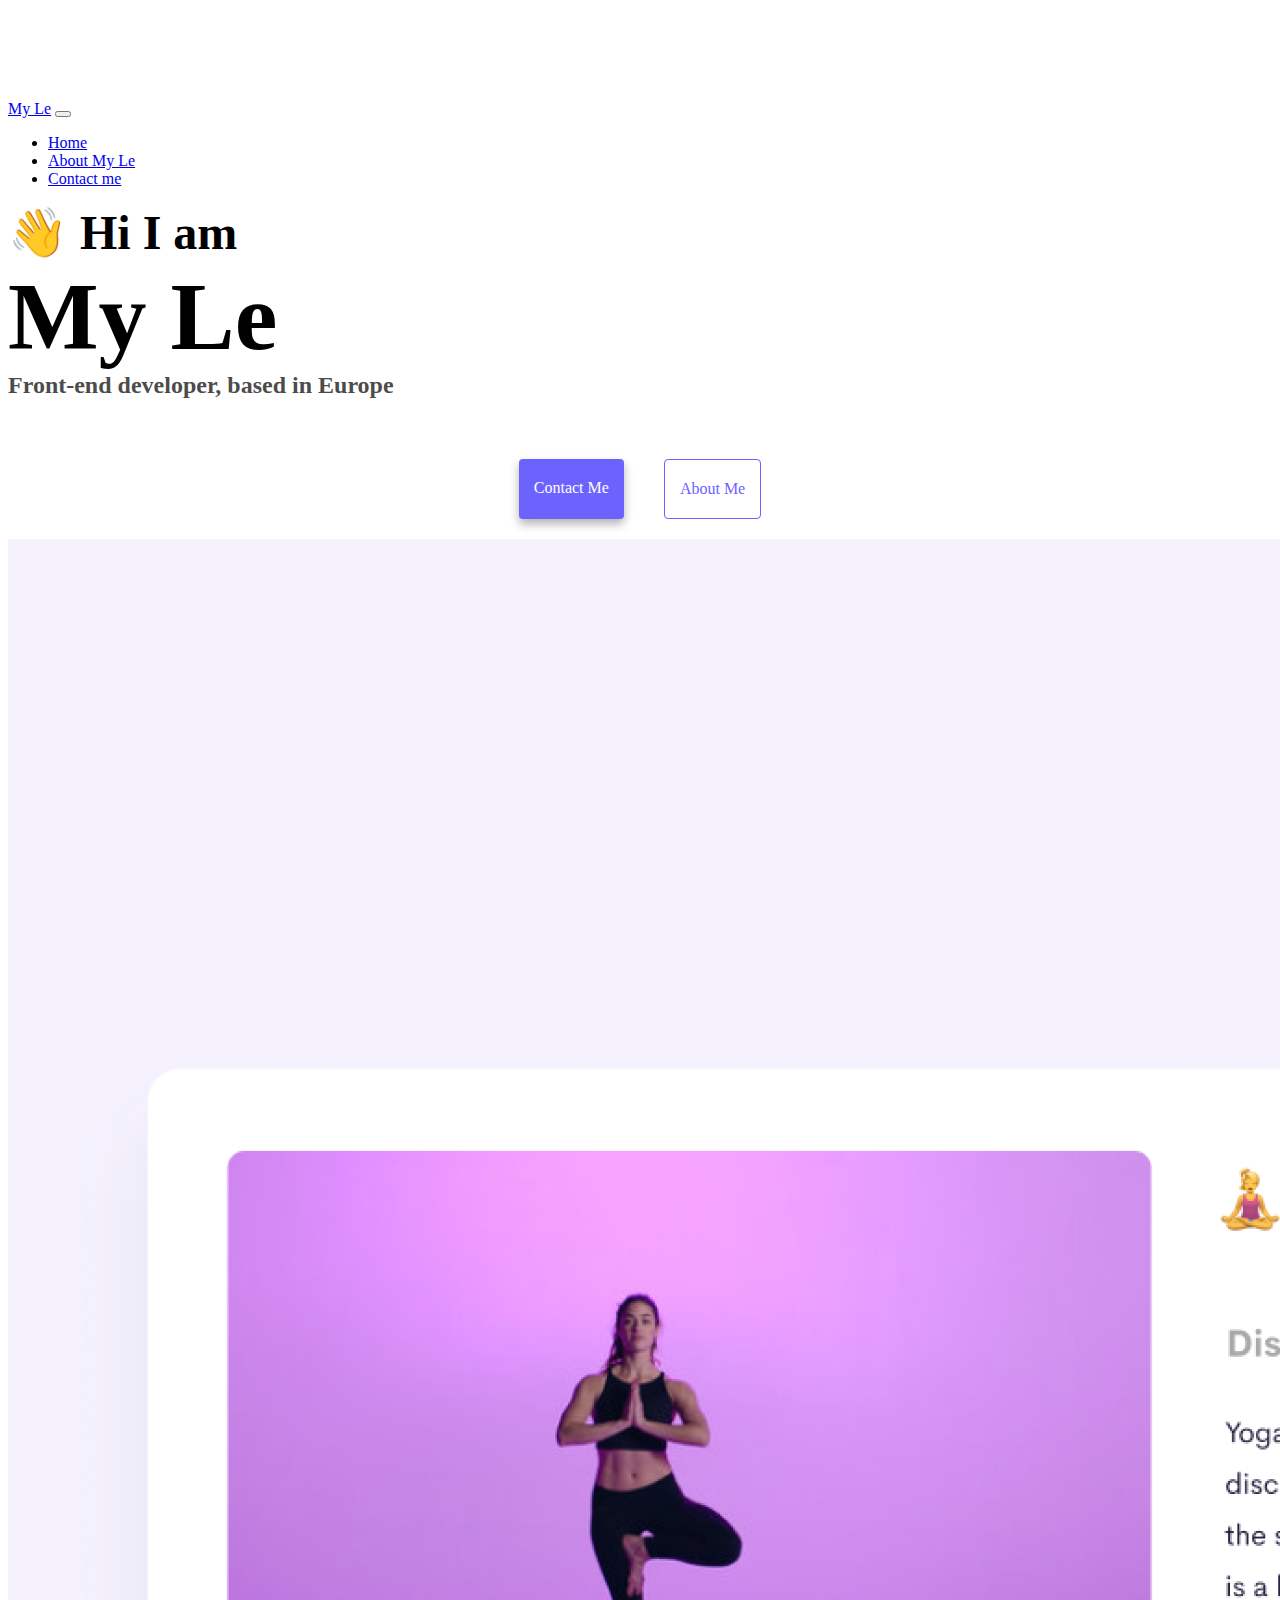
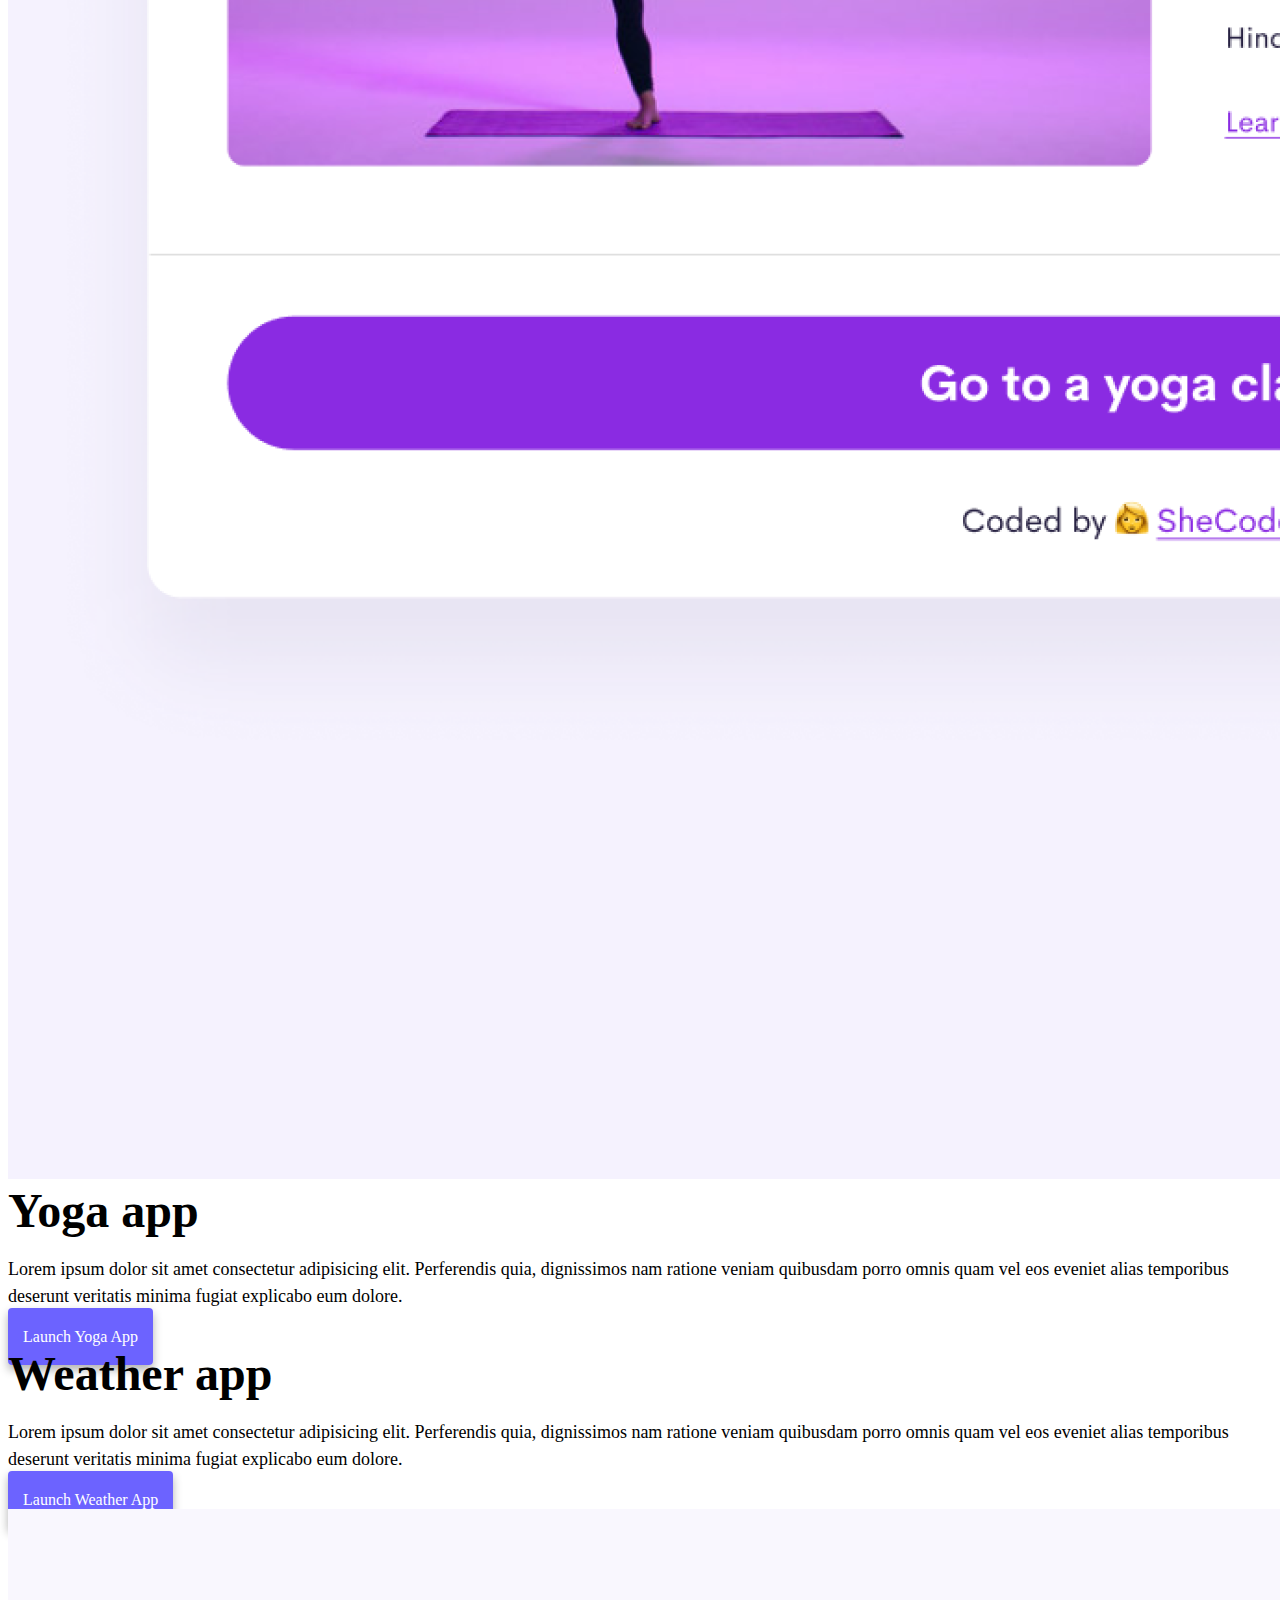
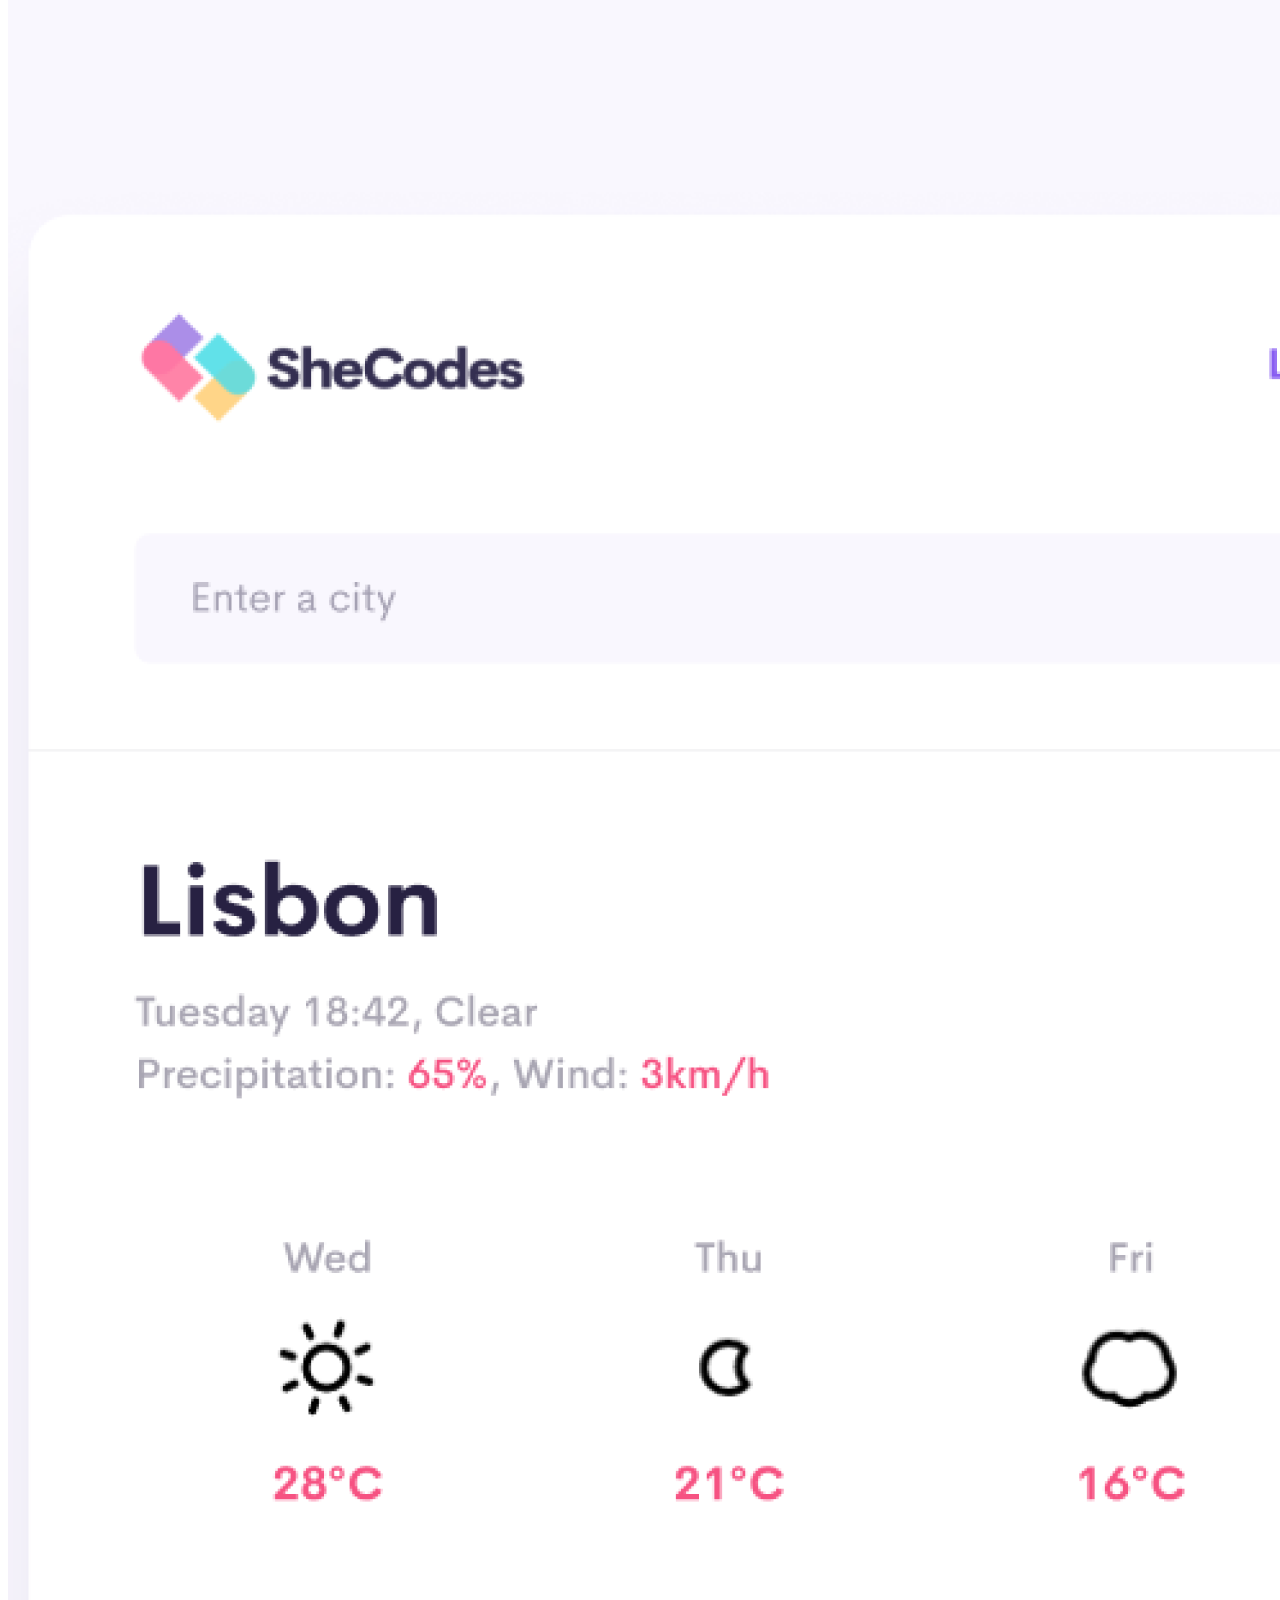
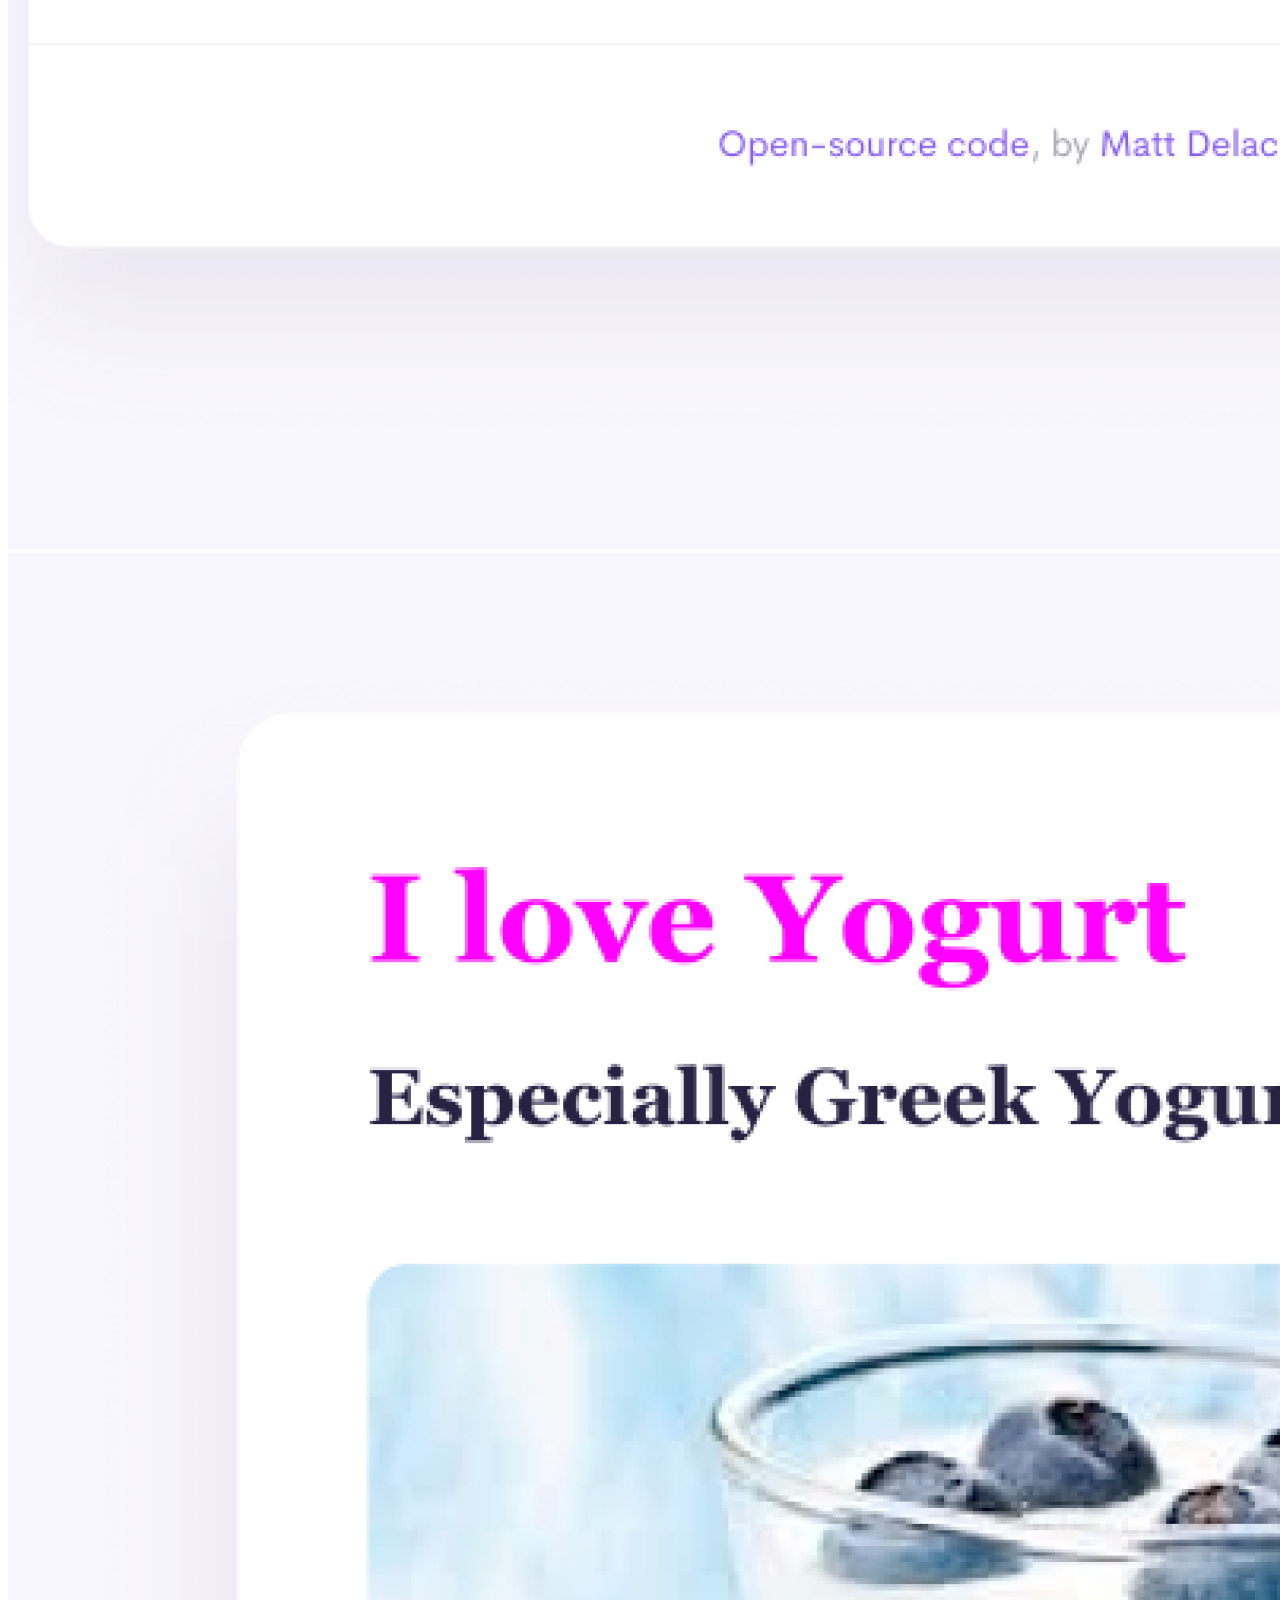
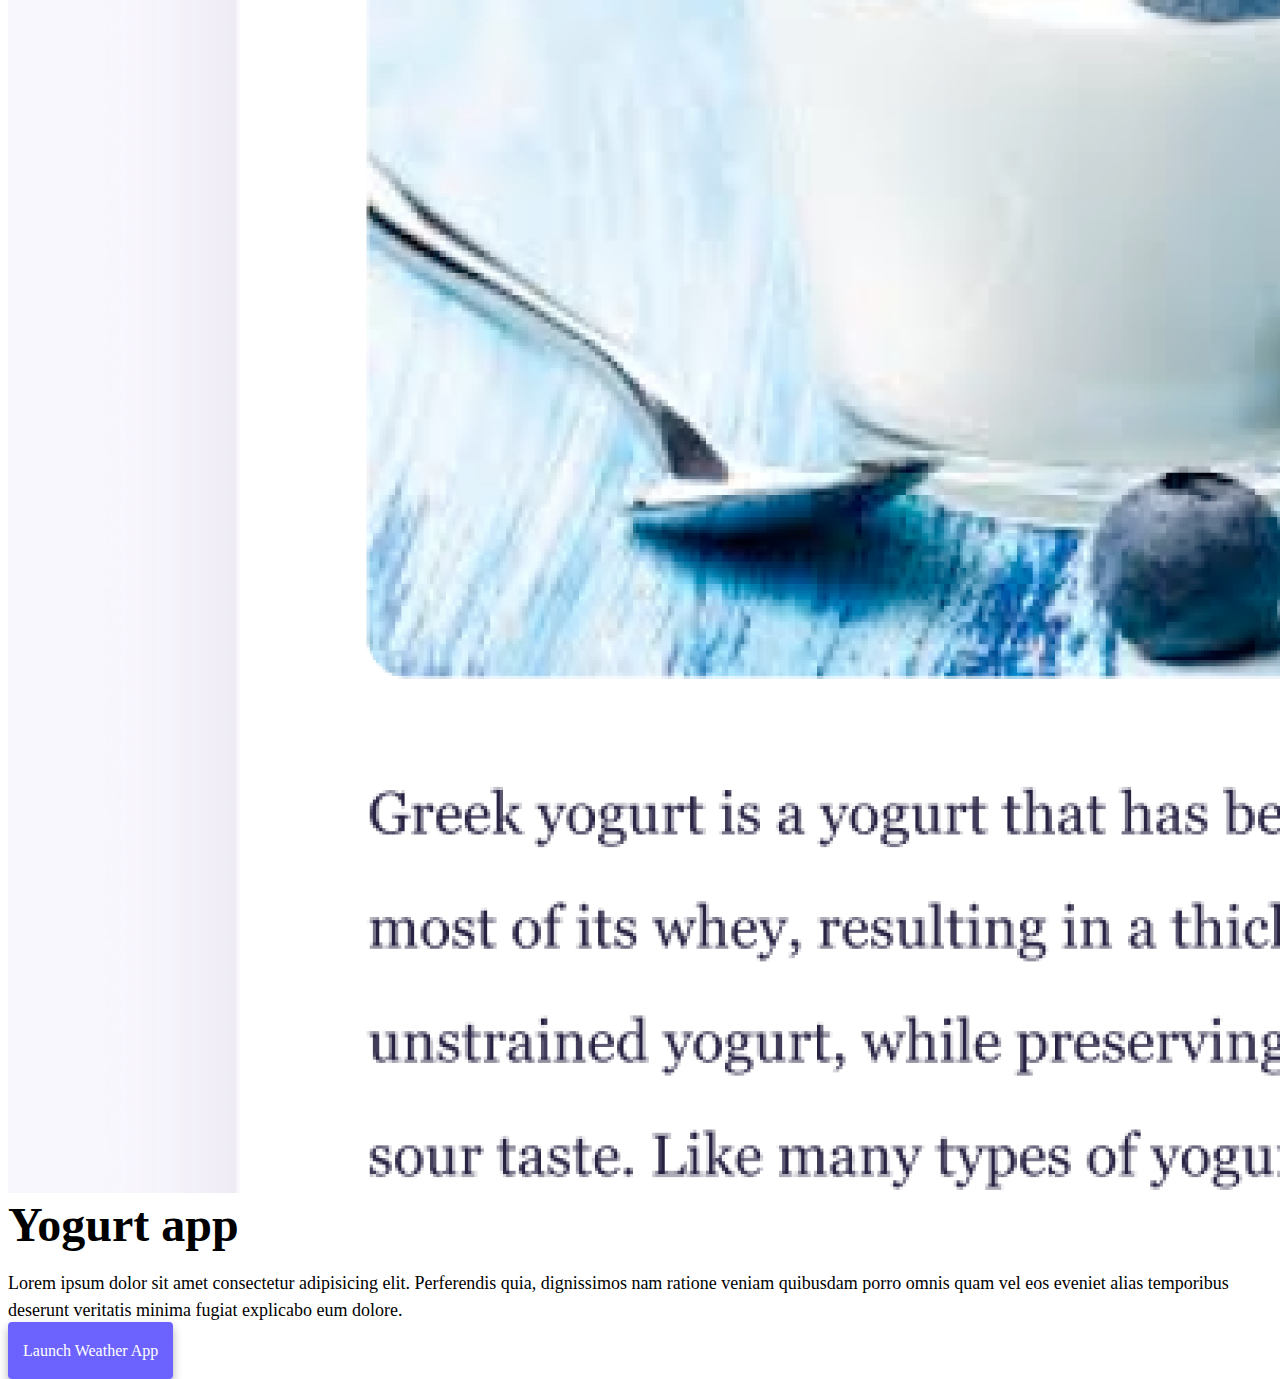
<file: index.html>
<!DOCTYPE html>
<html lang="en">
  <head>
    <meta charset="UTF-8" />
    <meta http-equiv="X-UA-Compatible" content="IE=edge" />
     <meta name="viewport" content="width=device-width, initial-scale=1.0" />
    <meta name="description" content="This is a profile about My Le. Check out her portfolio and contact her for any enquiries"/>
    <title>My Le</title>
    <link
      href="https://cdn.jsdelivr.net/npm/bootstrap@5.0.0-beta2/dist/css/bootstrap.min.css"
      rel="stylesheet"
      integrity="sha384-BmbxuPwQa2lc/FVzBcNJ7UAyJxM6wuqIj61tLrc4wSX0szH/Ev+nYRRuWlolflfl"
      crossorigin="anonymous"
    />
    <script
      src="https://cdn.jsdelivr.net/npm/bootstrap@5.0.0-beta2/dist/js/bootstrap.bundle.min.js"
      integrity="sha384-b5kHyXgcpbZJO/tY9Ul7kGkf1S0CWuKcCD38l8YkeH8z8QjE0GmW1gYU5S9FOnJ0"
      crossorigin="anonymous"
    ></script>
    <link rel="stylesheet" href="/style.css" />
  </head>
  <body>
    <nav class="navbar navbar-expand-lg navbar-light bg-light fixed-top">
      <div class="container">
        <a class="navbar-brand" href="/" title="HomePage">My Le</a>
        <button
          class="navbar-toggler"
          type="button"
          data-bs-toggle="collapse"
          data-bs-target="#navbarNav"
          aria-controls="navbarNav"
          aria-expanded="false"
          aria-label="Toggle navigation"
        >
          <span class="navbar-toggler-icon"></span>
        </button>
        <div class="collapse navbar-collapse" id="navbarNav">
          <ul class="navbar-nav">
            <li class="nav-item">
              <a class="nav-link active" aria-current="page" href="/index.html title"Homepage"
                >Home</a
              >
            </li>
            <li class="nav-item">
              <a class="nav-link" href="/about.html">About My Le</a>
            </li>
            <li class="nav-item">
              <a class="nav-link" href="/about.html#contact" title="Contact My Le">Contact me</a>
            </li>
          </ul>
        </div>
      </div>
    </nav>
    <h2 class="text-center">👋 Hi I am</h2>
    <h1 class="text-center">My Le</h1>
    <h3 class="text-center">Front-end developer, based in Europe</h3>
    <div class="navigation-links mb-5">
      <a href="about.html#contact" class="primary-link" title="About My Le">Contact me</a>
      <a href="about.html" class="secondary-link" title="About My Le">About me</a>
    </div>
    <div class="container">
      <div class="row">
        <div class="col-6">
          <img src="images/yoga.png" alt="yoga photo" class="img-fluid rounded d-none d-sm-block" />
        </div>
        <div class="col-6">
          <h2 class="mb-3">Yoga app</h2>
          <p>
            Lorem ipsum dolor sit amet consectetur adipisicing elit. Perferendis
            quia, dignissimos nam ratione veniam quibusdam porro omnis quam vel
            eos eveniet alias temporibus deserunt veritatis minima fugiat
            explicabo eum dolore.
          </p>
          <div class="mt-5">
            <a href="#" class="primary-link" title="Yoga">Launch Yoga App</a>
          </div>
        </div>
      </div>
      <div class="row mt-5">
        <div class="col-sm-6">
          <h2 class="mb-3">Weather app</h2>
          <p>
            Lorem ipsum dolor sit amet consectetur adipisicing elit. Perferendis
            quia, dignissimos nam ratione veniam quibusdam porro omnis quam vel
            eos eveniet alias temporibus deserunt veritatis minima fugiat
            explicabo eum dolore.
          </p>
          <div class="mt-5">
            <a href="#" class="primary-link" title="Weather project">Launch Weather App</a>
          </div>
        </div>
        <div class="col-sm-6">
          <img src="images/weather.png" alt="weather photo" class="img-fluid rounded d-none d-sm-block" />
        </div>
      </div>
      <div class="row mt-5">
        <div class="col-sm-6">
          <img src="images/yogurt.png" alt="yogurt photo" class="img-fluid rounded d-none d-sm-block" />
        </div>
        <div class="col-6">
          <h2 class="mb-3">Yogurt app</h2>
          <p>
            Lorem ipsum dolor sit amet consectetur adipisicing elit. Perferendis
            quia, dignissimos nam ratione veniam quibusdam porro omnis quam vel
            eos eveniet alias temporibus deserunt veritatis minima fugiat
            explicabo eum dolore.
          </p>
          <div class="mt-5">
            <a href="#" class="primary-link" title="Weather project">Launch Weather App</a>
          </div>
        </div>
      </div>
    </div>
  </body>
</html>
</file>
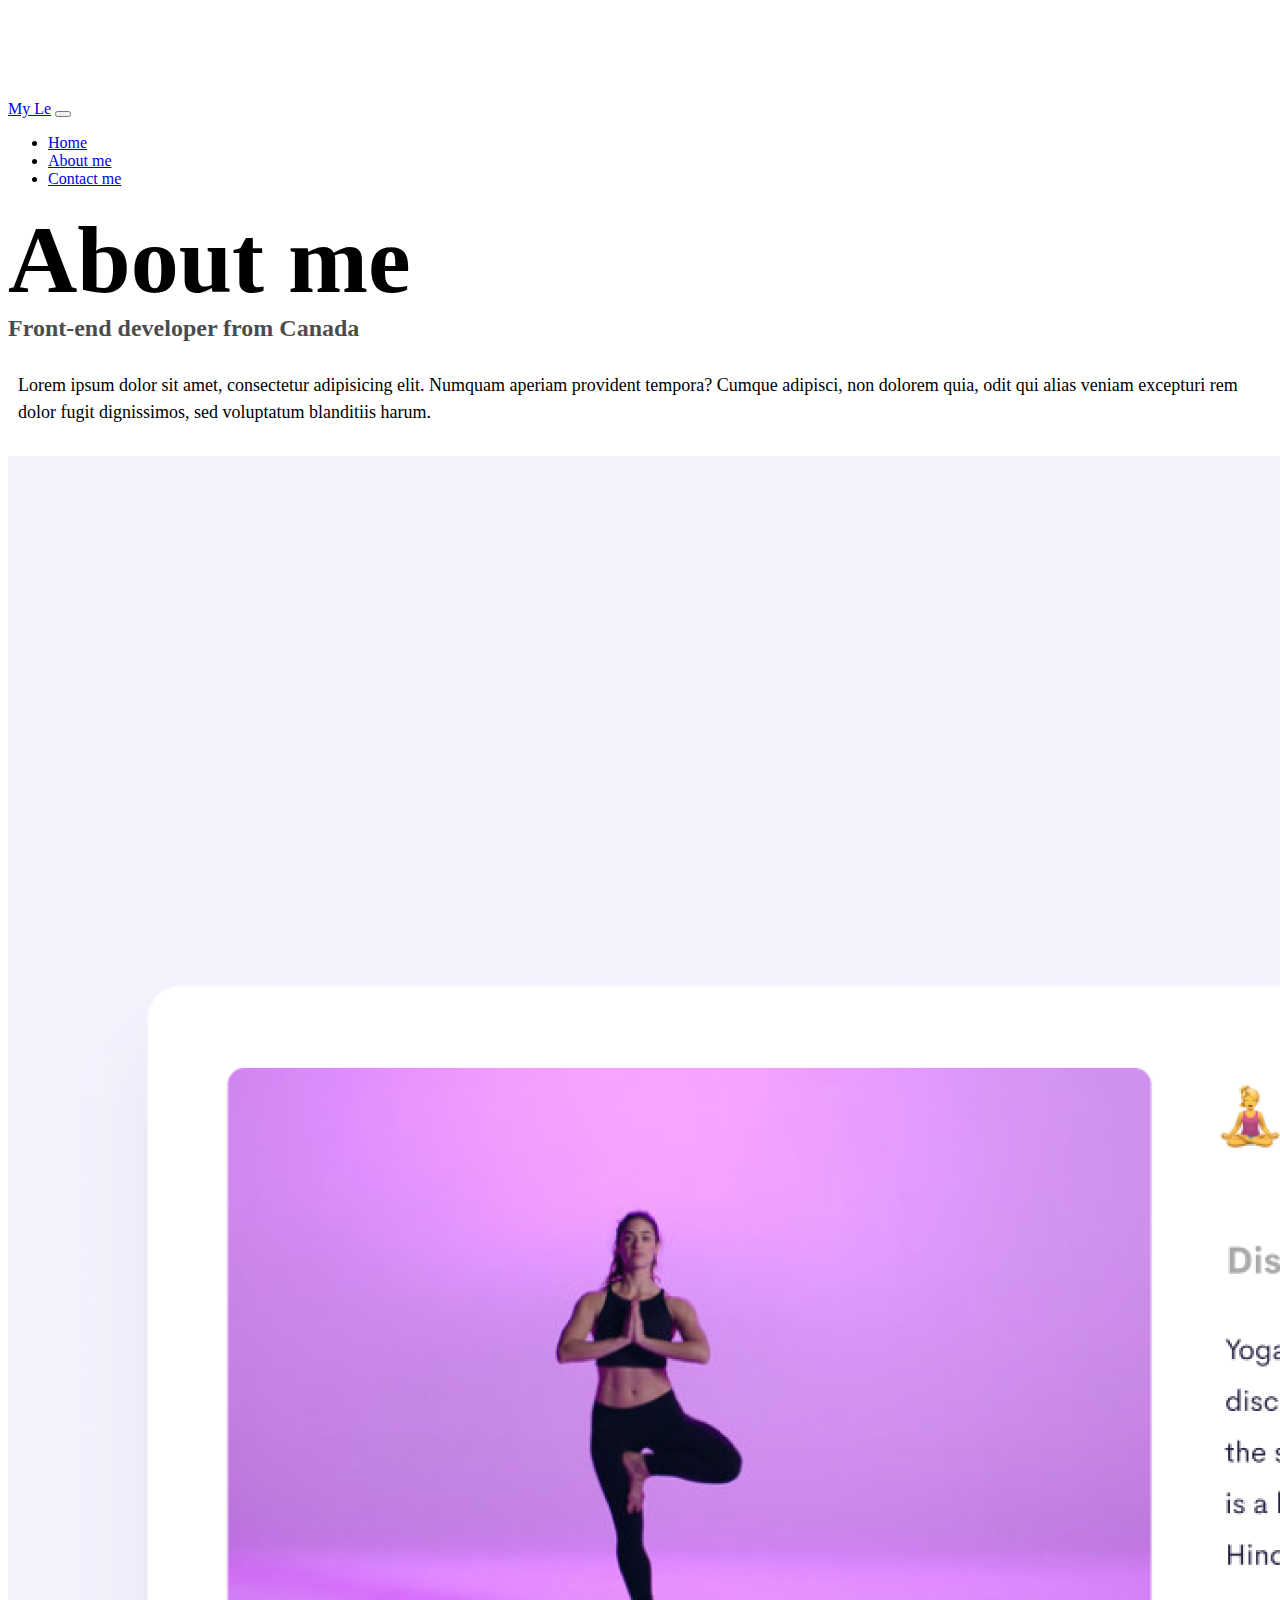
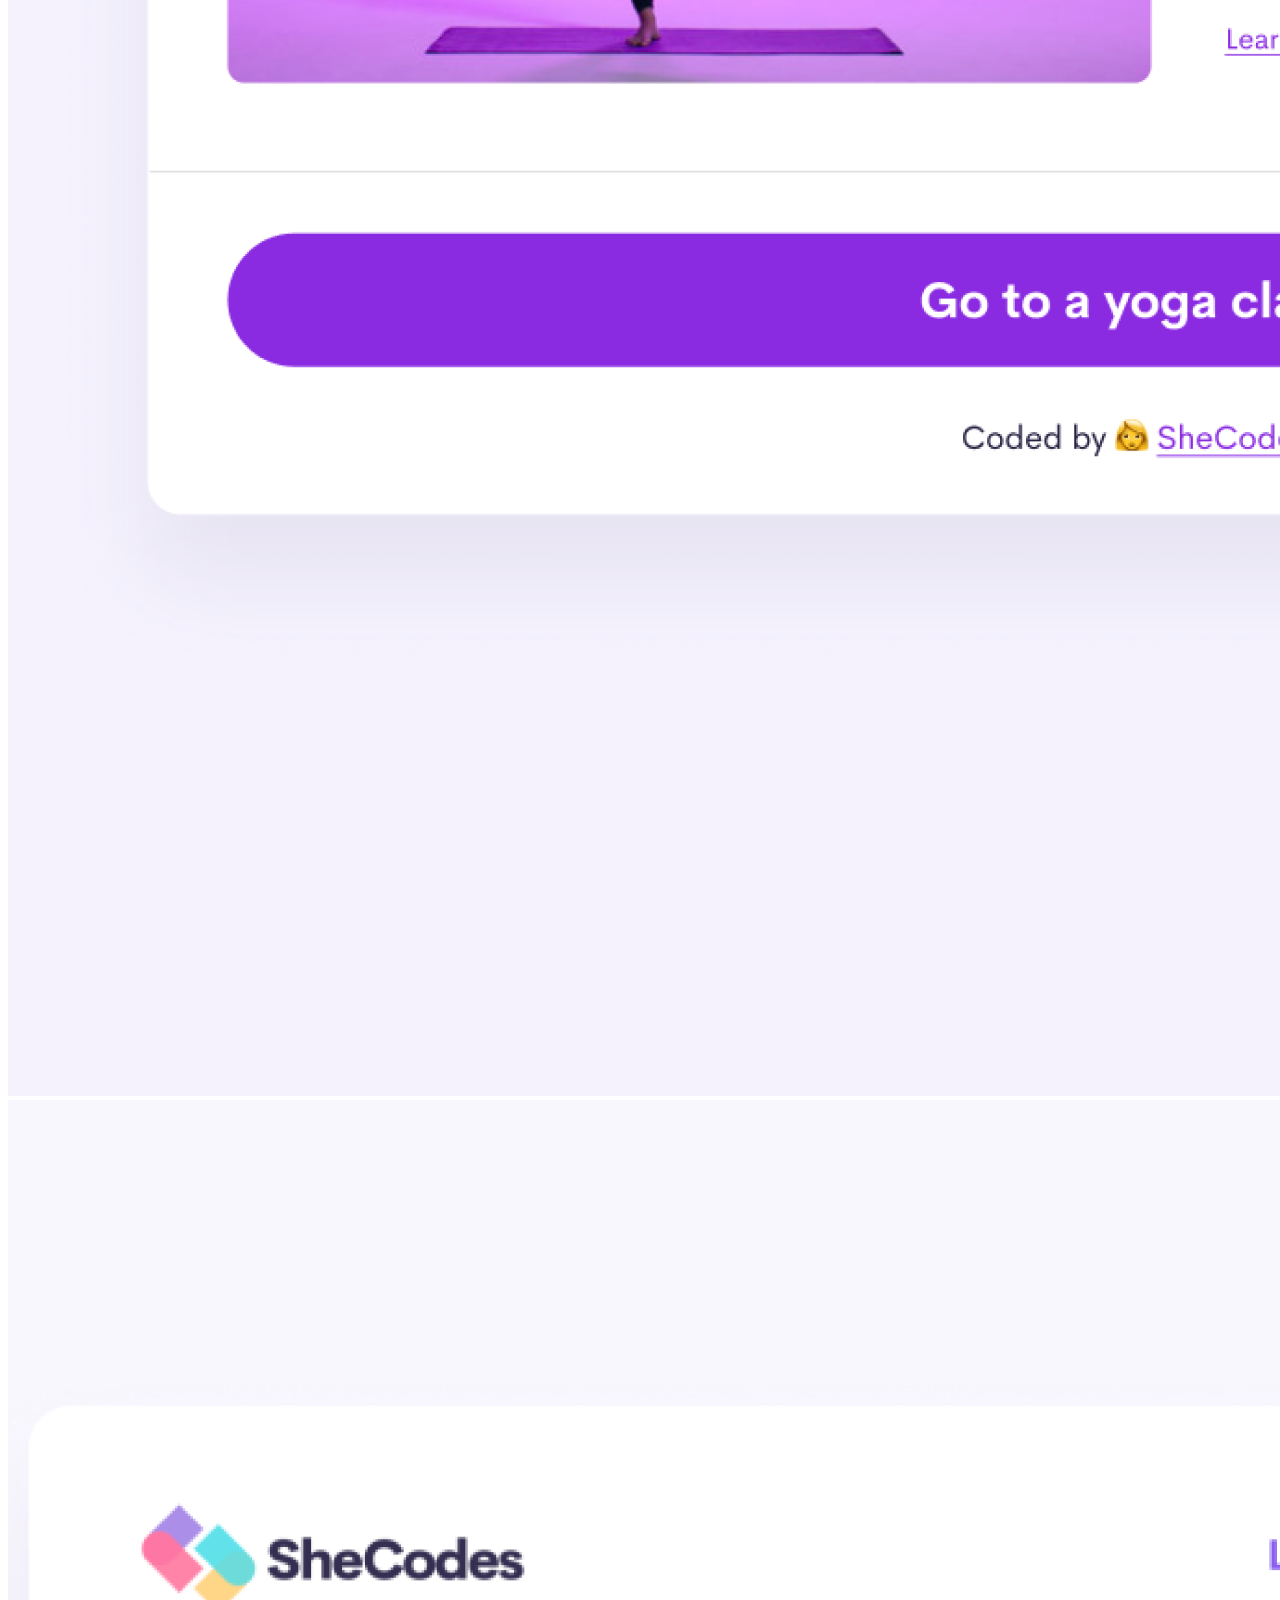
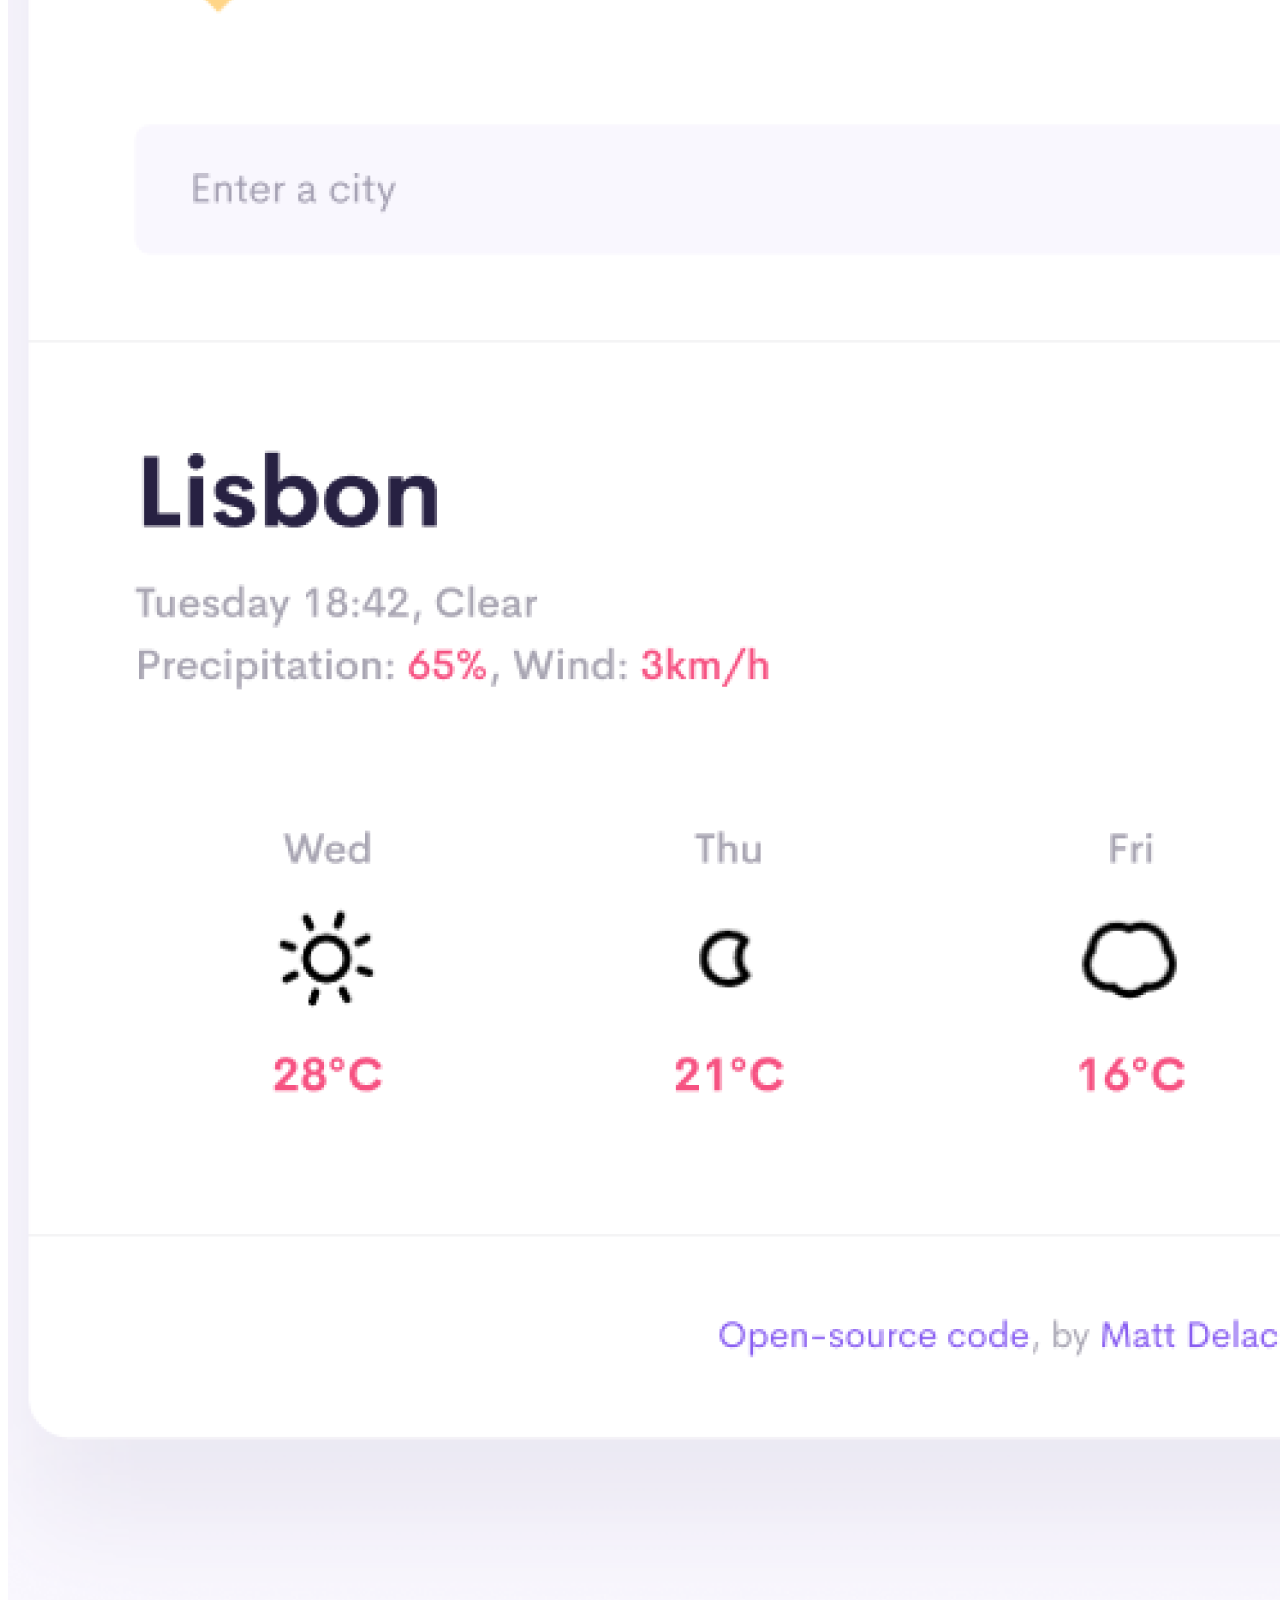
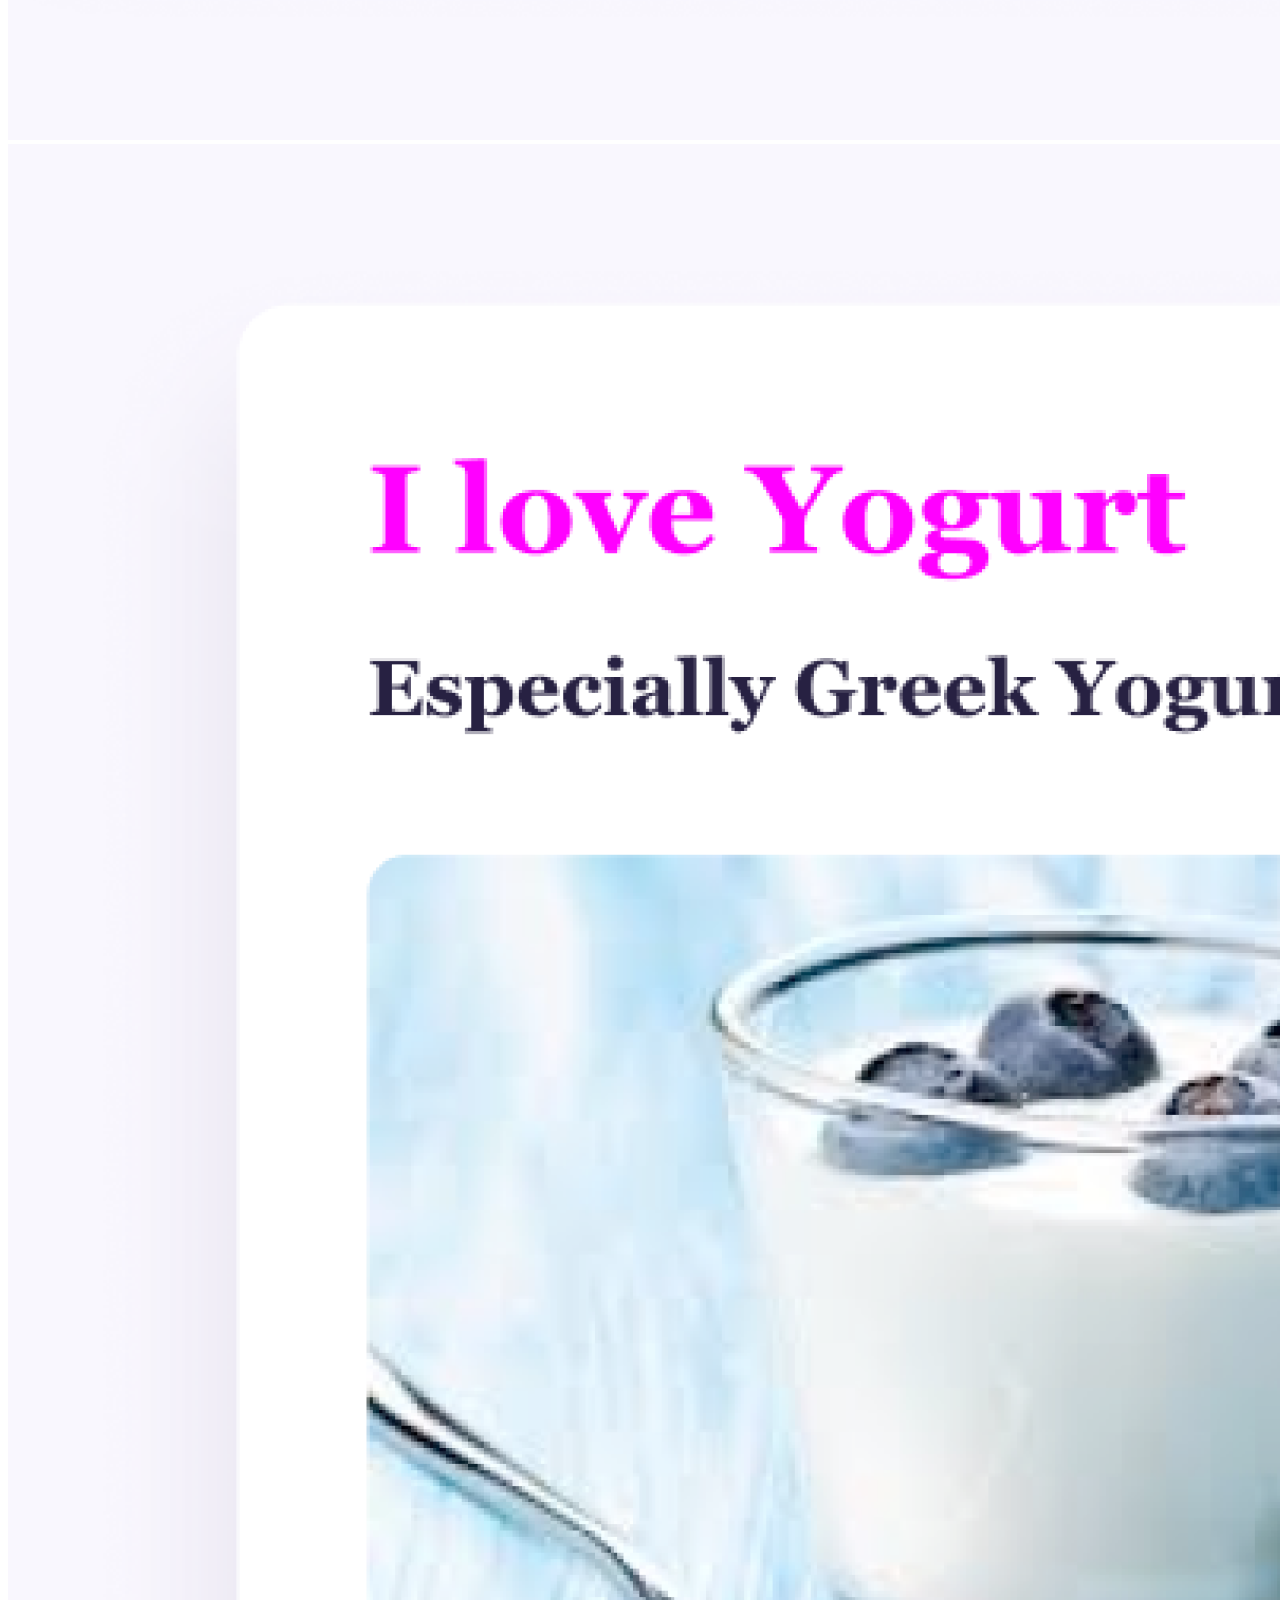
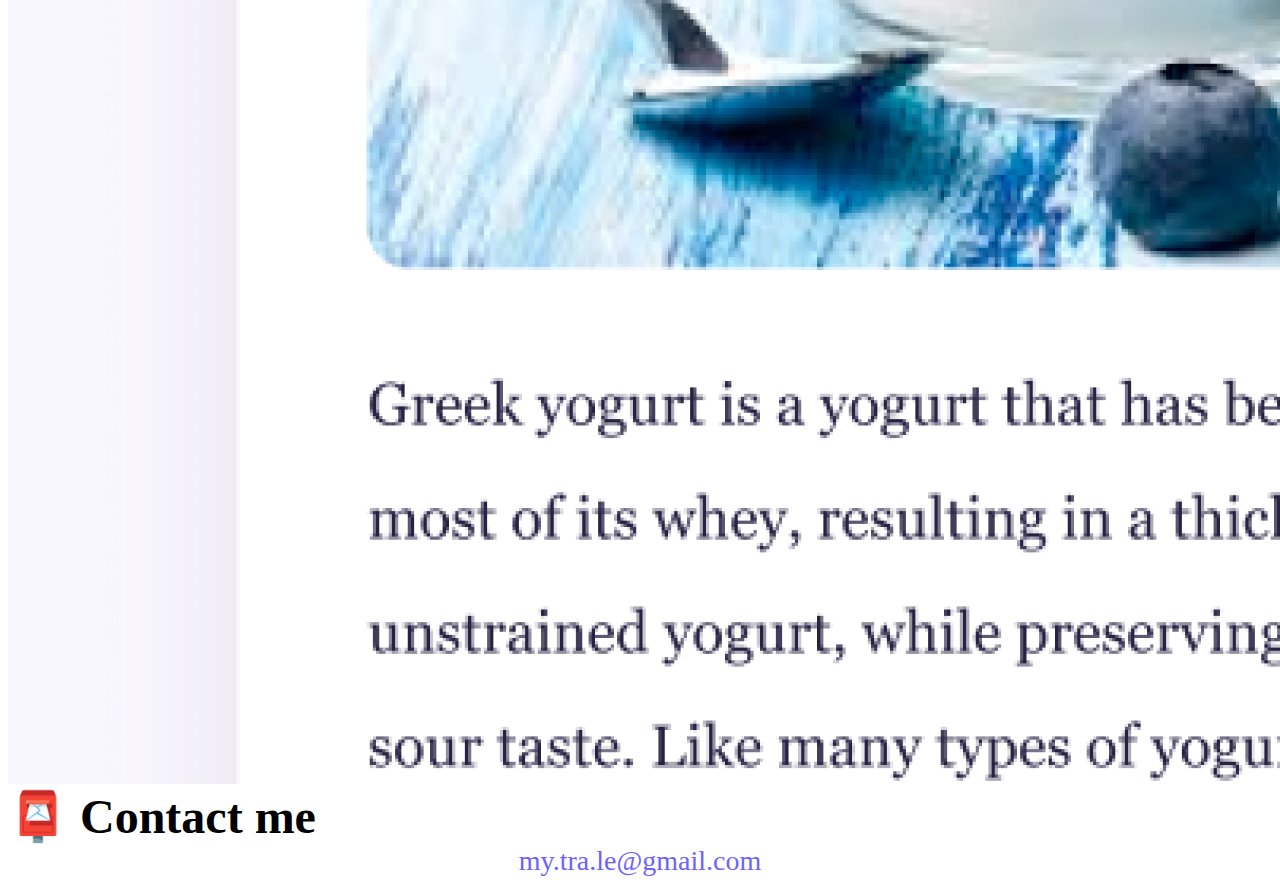
<file: about.html>
<!DOCTYPE html>
<html lang="en">
  <head>
    <meta charset="UTF-8" />
    <meta http-equiv="X-UA-Compatible" content="IE=edge" />
    <meta name="viewport" content="width=device-width, initial-scale=1.0" />

    <link
      href="https://cdn.jsdelivr.net/npm/bootstrap@5.0.0-beta2/dist/css/bootstrap.min.css"
      rel="stylesheet"
      integrity="sha384-BmbxuPwQa2lc/FVzBcNJ7UAyJxM6wuqIj61tLrc4wSX0szH/Ev+nYRRuWlolflfl"
      crossorigin="anonymous"
    />
    <script
      src="https://cdn.jsdelivr.net/npm/bootstrap@5.0.0-beta2/dist/js/bootstrap.bundle.min.js"
      integrity="sha384-b5kHyXgcpbZJO/tY9Ul7kGkf1S0CWuKcCD38l8YkeH8z8QjE0GmW1gYU5S9FOnJ0"
      crossorigin="anonymous"
    ></script>
    <link rel="stylesheet" href="style.css" />
    <title>About me - My Le</title>
  </head>
  <body>
    <nav class="navbar navbar-expand-lg navbar-light bg-light fixed-top">
      <div class="container">
        <a class="navbar-brand" href="/index.html" title="About Me">My Le</a>
        <button
          class="navbar-toggler"
          type="button"
          data-bs-toggle="collapse"
          data-bs-target="#navbarNav"
          aria-controls="navbarNav"
          aria-expanded="false"
          aria-label="Toggle navigation"
        >
          <span class="navbar-toggler-icon"></span>
        </button>
        <div class="collapse navbar-collapse" id="navbarNav">
          <ul class="navbar-nav">
            <li class="nav-item">
              <a
                class="nav-link"
                aria-current="page"
                href="index.html"
                title="Homepage"
                >Home</a
              >
            </li>
            <li class="nav-item">
              <a class="nav-link active" href="/about.html">About me</a>
            </li>
            <li class="nav-item">
              <a class="nav-link" href="/about.html#contact">Contact me</a>
            </li>
          </ul>
        </div>
      </div>
    </nav>
    <h1 class="text-center">About me</h1>
    <h3 class="text-center">Front-end developer from Canada</h3>
    <div class="about-paragraphs text-center">
      <p>
        Lorem ipsum dolor sit amet, consectetur adipisicing elit. Numquam
        aperiam provident tempora? Cumque adipisci, non dolorem quia, odit qui
        alias veniam excepturi rem dolor fugit dignissimos, sed voluptatum
        blanditiis harum.
      </p>
    </div>
    <div class="container">
      <div class="row">
        <div class="col-sm-4">
          <img
            src="images/yoga.png"
            class="img-fluid p-2 mb-5 shadow rounded"
          />
        </div>
        <div class="col-sm-4">
          <img
            src="images/weather.png"
            class="img-fluid p-2 mb-5 shadow rounded"
          />
        </div>
        <div class="col-sm-4">
          <img
            src="images/yogurt.png"
            class="img-fluid p-2 mb-5 shadow rounded"
          />
        </div>
      </div>
    </div>
    <div id="contact" class="mt-5">
      <h2 class="text-center">📮 Contact me</h2>
      <a href="mailto:[YOUR EMAIL]" class="email-link"> my.tra.le@gmail.com </a>
    </div>
  </body>
</html>
</file>
<file: style.css>
:root {
  --primary-color: #6c63ff;
  --secondary-color: #f5f2fe;
  --box-shadow: 0 5px 10px rgba(0, 0, 0, 0.3);
}

body {
  margin-top: 100px;
}

h1,
h2,
h3 {
  margin: 0;
}

h1 {
  font-size: 96px;
}

h2 {
  font-size: 48px;
}

h3 {
  font-size: 24px;
  opacity: 0.7;
}

p {
  font-size: 18px;
  line-height: 1.5;
}

.navigation-links {
  display: flex;
  margin-top: 40px;
  justify-content: center;
}

.navigation-links a {
  margin: 20px;
}

.primary-link {
  border-radius: 4px;
  padding: 20px 15px;
  text-decoration: none;
  text-transform: capitalize;
  background: var(--primary-color);
  box-shadow: var(--box-shadow);
  color: white;
}

.secondary-link {
  border-radius: 4px;
  padding: 20px 15px;
  text-decoration: none;
  text-transform: capitalize;
  color: var(--primary-color);
  border: 1px solid var(--primary-color);
}

.homepage-link {
  color: var(--primary-color);
  text-align: center;
  display: block;
}

.about-paragraphs {
  margin: 30px 0;
}

.about-paragraphs p {
  margin: 10px;
}

.email-link {
  display: flex;
  justify-content: center;
  color: var(--primary-color);
  font-size: 28px;
  text-decoration: none;
}

.email-link:hover {
  text-decoration: underline;
}
</file>
